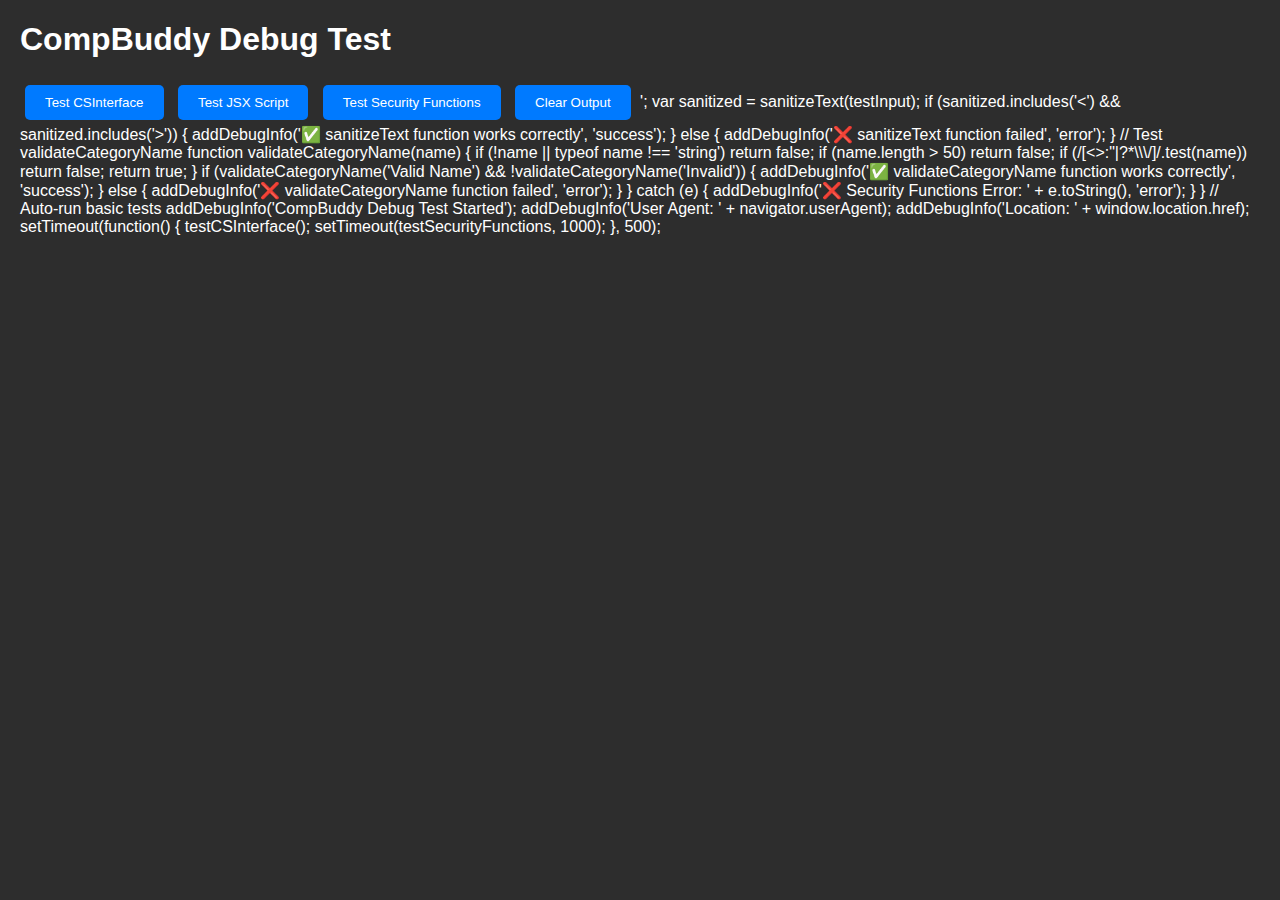
<file: debug-test.html>
<!DOCTYPE html>
<html>
<head>
    <meta charset="UTF-8">
    <title>CompBuddy Debug Test</title>
    <style>
        body { font-family: Arial, sans-serif; margin: 20px; background: #2d2d2d; color: white; }
        .debug-info { background: #1e1e1e; padding: 15px; margin: 10px 0; border-radius: 5px; }
        .error { background: #ff3b30; color: white; }
        .success { background: #007aff; color: white; }
        button { padding: 10px 20px; margin: 5px; background: #007aff; color: white; border: none; border-radius: 5px; cursor: pointer; }
        button:hover { background: #0056b3; }
    </style>
</head>
<body>
    <h1>CompBuddy Debug Test</h1>
    <div id="debug-output"></div>
    
    <button onclick="testCSInterface()">Test CSInterface</button>
    <button onclick="testJSXScript()">Test JSX Script</button>
    <button onclick="testSecurityFunctions()">Test Security Functions</button>
    <button onclick="clearOutput()">Clear Output</button>
    
    <script>
        var debugOutput = document.getElementById('debug-output');
        
        function addDebugInfo(message, type) {
            var div = document.createElement('div');
            div.className = 'debug-info ' + (type || '');
            div.innerHTML = '<strong>' + new Date().toLocaleTimeString() + ':</strong> ' + message;
            debugOutput.appendChild(div);
            debugOutput.scrollTop = debugOutput.scrollHeight;
        }
        
        function clearOutput() {
            debugOutput.innerHTML = '';
        }
        
        function testCSInterface() {
            addDebugInfo('Testing CSInterface...');
            
            try {
                if (typeof CSInterface === 'undefined') {
                    addDebugInfo('❌ CSInterface is not defined. Make sure you\'re running this in After Effects CEP environment.', 'error');
                    return;
                }
                
                var csInterface = new CSInterface();
                addDebugInfo('✅ CSInterface created successfully', 'success');
                
                // Test basic CSInterface functionality
                var hostEnv = csInterface.getHostEnvironment();
                addDebugInfo('Host Environment: ' + JSON.stringify(hostEnv));
                
            } catch (e) {
                addDebugInfo('❌ CSInterface Error: ' + e.toString(), 'error');
            }
        }
        
        function testJSXScript() {
            addDebugInfo('Testing JSX Script...');
            
            try {
                if (typeof CSInterface === 'undefined') {
                    addDebugInfo('❌ CSInterface not available for JSX testing', 'error');
                    return;
                }
                
                var csInterface = new CSInterface();
                
                // Test simple JSX call
                addDebugInfo('Calling simple JSX test...');
                csInterface.evalScript('1 + 1', function(result) {
                    if (result === '2') {
                        addDebugInfo('✅ Basic JSX evaluation works: ' + result, 'success');
                        
                        // Test our custom function
                        addDebugInfo('Testing selectLibraryFolder function...');
                        csInterface.evalScript('typeof selectLibraryFolder', function(result) {
                            if (result === 'function') {
                                addDebugInfo('✅ selectLibraryFolder function exists', 'success');
                            } else {
                                addDebugInfo('❌ selectLibraryFolder function not found. Result: ' + result, 'error');
                            }
                        });
                        
                    } else {
                        addDebugInfo('❌ Basic JSX evaluation failed: ' + result, 'error');
                    }
                });
                
            } catch (e) {
                addDebugInfo('❌ JSX Script Error: ' + e.toString(), 'error');
            }
        }
        
        function testSecurityFunctions() {
            addDebugInfo('Testing Security Functions...');
            
            try {
                // Test sanitizeText
                function sanitizeText(text) {
                    if (!text) return '';
                    return String(text).replace(/[<>&"']/g, function(match) {
                        switch(match) {
                            case '<': return '&lt;';
                            case '>': return '&gt;';
                            case '&': return '&amp;';
                            case '"': return '&quot;';
                            case "'": return '&#x27;';
                            default: return match;
                        }
                    });
                }
                
                var testInput = '<script>alert("test")</script>';
                var sanitized = sanitizeText(testInput);
                
                if (sanitized.includes('&lt;') && sanitized.includes('&gt;')) {
                    addDebugInfo('✅ sanitizeText function works correctly', 'success');
                } else {
                    addDebugInfo('❌ sanitizeText function failed', 'error');
                }
                
                // Test validateCategoryName
                function validateCategoryName(name) {
                    if (!name || typeof name !== 'string') return false;
                    if (name.length > 50) return false;
                    if (/[<>:"|?*\\\/]/.test(name)) return false;
                    return true;
                }
                
                if (validateCategoryName('Valid Name') && !validateCategoryName('Invalid<Name>')) {
                    addDebugInfo('✅ validateCategoryName function works correctly', 'success');
                } else {
                    addDebugInfo('❌ validateCategoryName function failed', 'error');
                }
                
            } catch (e) {
                addDebugInfo('❌ Security Functions Error: ' + e.toString(), 'error');
            }
        }
        
        // Auto-run basic tests
        addDebugInfo('CompBuddy Debug Test Started');
        addDebugInfo('User Agent: ' + navigator.userAgent);
        addDebugInfo('Location: ' + window.location.href);
        
        setTimeout(function() {
            testCSInterface();
            setTimeout(testSecurityFunctions, 1000);
        }, 500);
    </script>
</body>
</html>
</file>
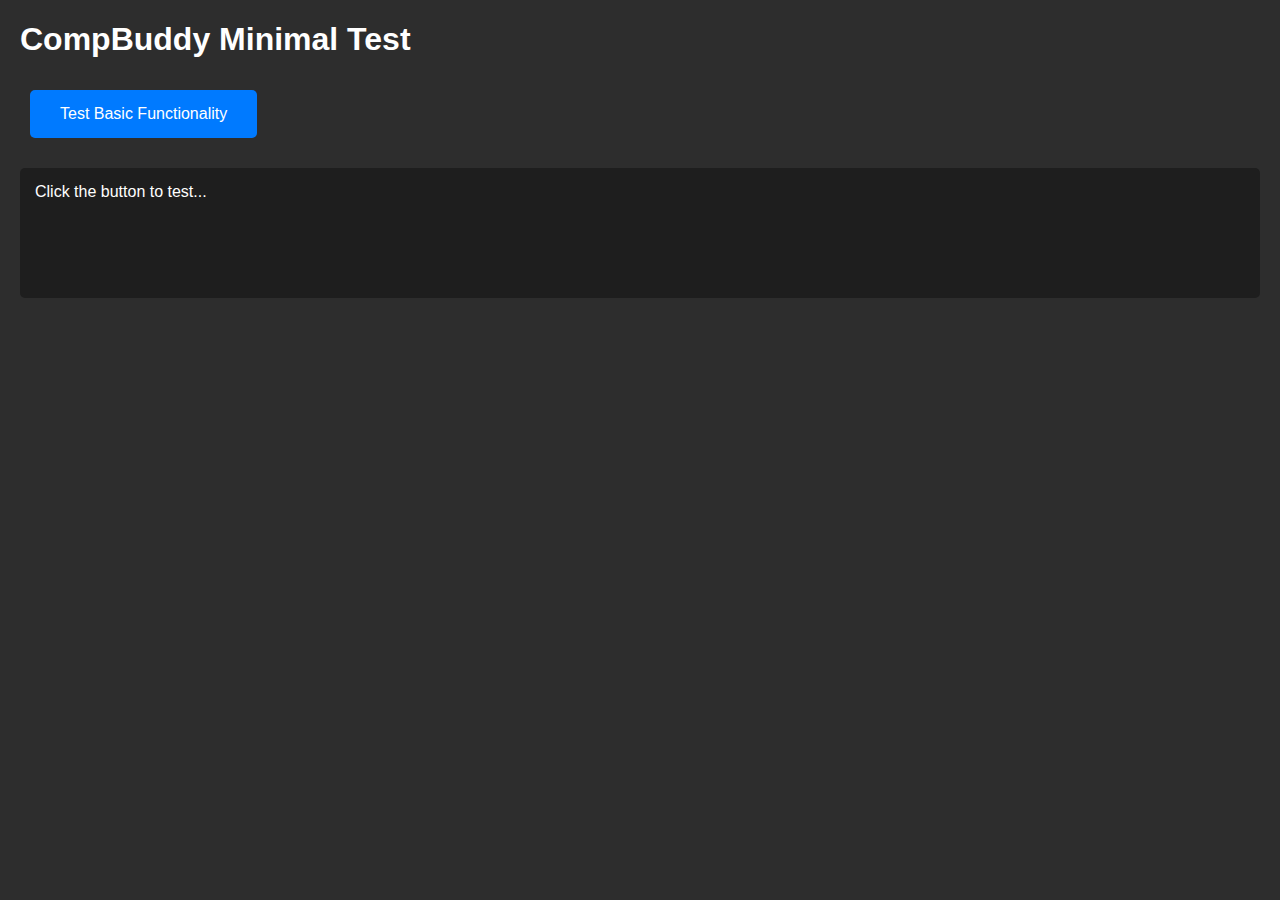
<file: minimal-test.html>
<!DOCTYPE html>
<html>
<head>
    <meta charset="UTF-8">
    <title>CompBuddy Minimal Test</title>
    <style>
        body { font-family: Arial, sans-serif; margin: 20px; background: #2d2d2d; color: white; }
        button { padding: 15px 30px; font-size: 16px; background: #007aff; color: white; border: none; border-radius: 5px; cursor: pointer; margin: 10px; }
        button:hover { background: #0056b3; }
        #output { background: #1e1e1e; padding: 15px; margin: 20px 0; border-radius: 5px; min-height: 100px; }
    </style>
</head>
<body>
    <h1>CompBuddy Minimal Test</h1>
    <button onclick="testBasic()">Test Basic Functionality</button>
    <div id="output">Click the button to test...</div>
    
    <script src="./js/CSInterface.js"></script>
    <script>
        function testBasic() {
            var output = document.getElementById('output');
            output.innerHTML = 'Testing...<br>';
            
            try {
                // Test 1: CSInterface
                if (typeof CSInterface === 'undefined') {
                    output.innerHTML += '❌ CSInterface not loaded<br>';
                    return;
                }
                output.innerHTML += '✅ CSInterface loaded<br>';
                
                // Test 2: Create CSInterface instance
                var csInterface = new CSInterface();
                output.innerHTML += '✅ CSInterface instance created<br>';
                
                // Test 3: Simple evalScript
                csInterface.evalScript('1 + 1', function(result) {
                    output.innerHTML += '✅ EvalScript works: 1 + 1 = ' + result + '<br>';
                    
                    // Test 4: Check if our JSX functions exist
                    csInterface.evalScript('typeof selectLibraryFolder', function(result) {
                        if (result === 'function') {
                            output.innerHTML += '✅ selectLibraryFolder function found<br>';
                        } else {
                            output.innerHTML += '❌ selectLibraryFolder function not found: ' + result + '<br>';
                        }
                    });
                });
                
            } catch (e) {
                output.innerHTML += '❌ Error: ' + e.toString() + '<br>';
            }
        }
    </script>
</body>
</html>
</file>
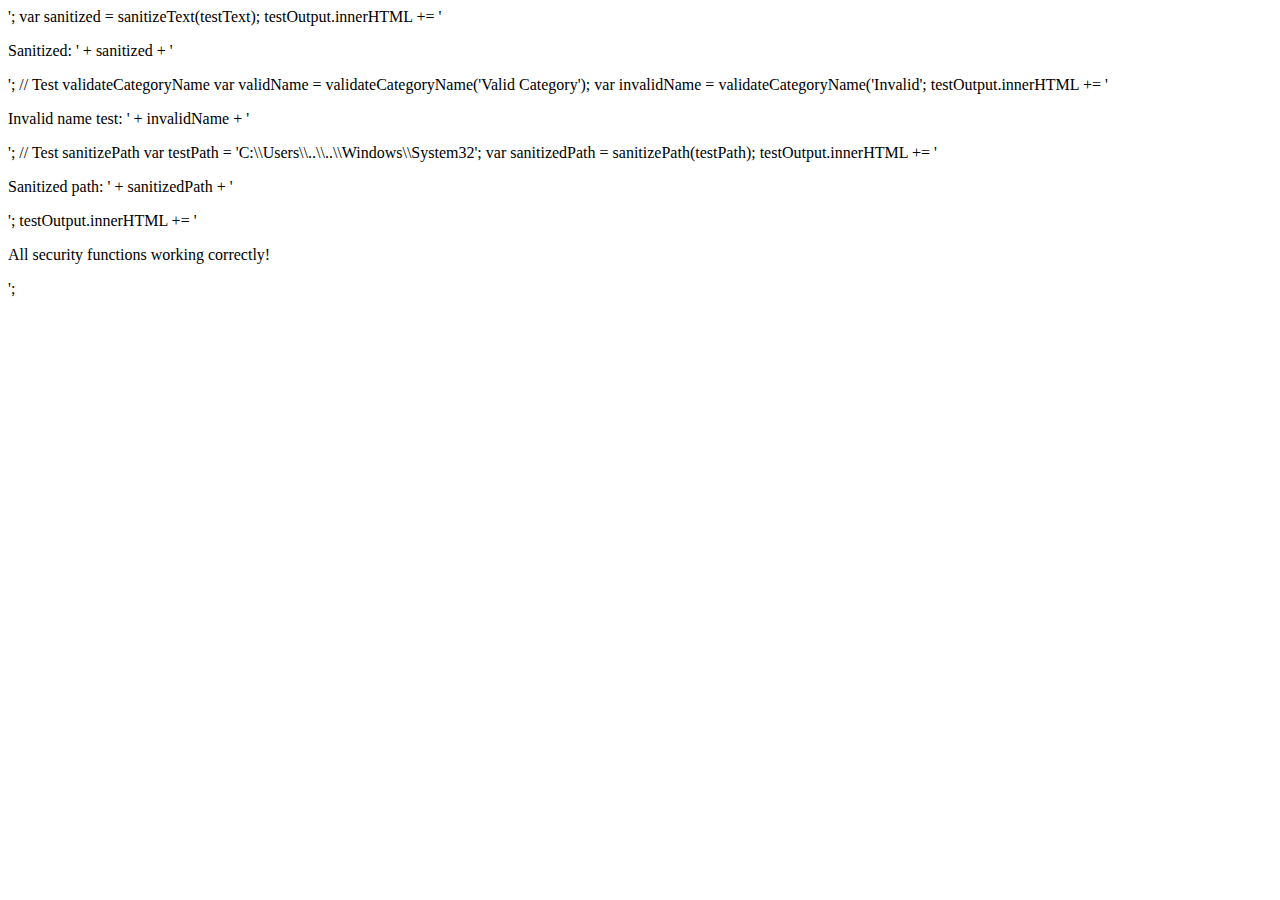
<file: test-basic.html>
<!DOCTYPE html>
<html>
<head>
    <meta charset="UTF-8">
    <title>CompBuddy Test</title>
</head>
<body>
    <div id="test-output"></div>
    
    <script>
        // Mock CSInterface for testing
        function CSInterface() {
            this.evalScript = function(script, callback) {
                console.log('Mock evalScript called with:', script);
                if (callback) callback('[]'); // Return empty array
            };
            this.openURLInDefaultBrowser = function(url) {
                console.log('Mock openURLInDefaultBrowser called with:', url);
            };
        }
        
        // Test the security functions
        function sanitizeText(text) {
            if (!text) return '';
            return String(text).replace(/[<>&"']/g, function(match) {
                switch(match) {
                    case '<': return '&lt;';
                    case '>': return '&gt;';
                    case '&': return '&amp;';
                    case '"': return '&quot;';
                    case "'": return '&#x27;';
                    default: return match;
                }
            });
        }

        function validateCategoryName(name) {
            if (!name || typeof name !== 'string') return false;
            if (name.length > 50) return false;
            if (/[<>:"|?*\\\/]/.test(name)) return false;
            return true;
        }

        function sanitizePath(path) {
            if (!path) return '';
            return String(path).replace(/[<>:"|?*]/g, '').replace(/\.\./g, '');
        }
        
        // Test the functions
        var testOutput = document.getElementById('test-output');
        
        // Test sanitizeText
        var testText = '<script>alert("xss")</script>';
        var sanitized = sanitizeText(testText);
        testOutput.innerHTML += '<p>Sanitized: ' + sanitized + '</p>';
        
        // Test validateCategoryName
        var validName = validateCategoryName('Valid Category');
        var invalidName = validateCategoryName('Invalid<Category');
        testOutput.innerHTML += '<p>Valid name test: ' + validName + '</p>';
        testOutput.innerHTML += '<p>Invalid name test: ' + invalidName + '</p>';
        
        // Test sanitizePath
        var testPath = 'C:\\Users\\..\\..\\Windows\\System32';
        var sanitizedPath = sanitizePath(testPath);
        testOutput.innerHTML += '<p>Sanitized path: ' + sanitizedPath + '</p>';
        
        testOutput.innerHTML += '<p>All security functions working correctly!</p>';
    </script>
</body>
</html>
</file>
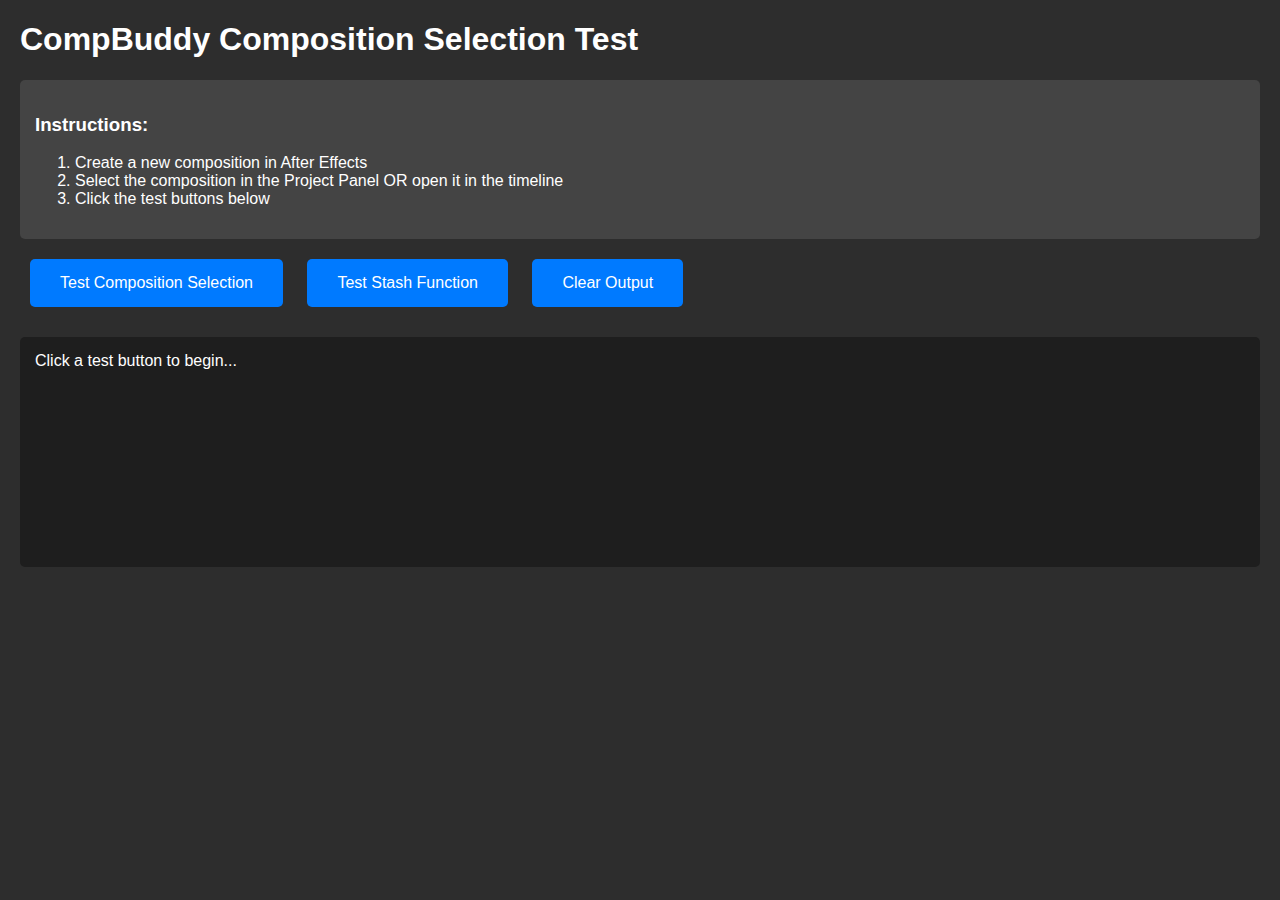
<file: test-composition.html>
<!DOCTYPE html>
<html>
<head>
    <meta charset="UTF-8">
    <title>CompBuddy Composition Test</title>
    <style>
        body { font-family: Arial, sans-serif; margin: 20px; background: #2d2d2d; color: white; }
        button { padding: 15px 30px; font-size: 16px; background: #007aff; color: white; border: none; border-radius: 5px; cursor: pointer; margin: 10px; }
        button:hover { background: #0056b3; }
        #output { background: #1e1e1e; padding: 15px; margin: 20px 0; border-radius: 5px; min-height: 200px; white-space: pre-wrap; }
        .instructions { background: #444; padding: 15px; margin: 10px 0; border-radius: 5px; }
    </style>
</head>
<body>
    <h1>CompBuddy Composition Selection Test</h1>
    
    <div class="instructions">
        <h3>Instructions:</h3>
        <ol>
            <li>Create a new composition in After Effects</li>
            <li>Select the composition in the Project Panel OR open it in the timeline</li>
            <li>Click the test buttons below</li>
        </ol>
    </div>
    
    <button onclick="testCompositionSelection()">Test Composition Selection</button>
    <button onclick="testStashFunction()">Test Stash Function</button>
    <button onclick="clearOutput()">Clear Output</button>
    
    <div id="output">Click a test button to begin...</div>
    
    <script src="./js/CSInterface.js"></script>
    <script>
        var output = document.getElementById('output');
        
        function addOutput(message) {
            output.textContent += new Date().toLocaleTimeString() + ': ' + message + '\n';
            output.scrollTop = output.scrollHeight;
        }
        
        function clearOutput() {
            output.textContent = '';
        }
        
        function testCompositionSelection() {
            addOutput('Testing composition selection...');
            
            if (typeof CSInterface === 'undefined') {
                addOutput('❌ CSInterface not available');
                return;
            }
            
            var csInterface = new CSInterface();
            
            // Test if we can detect selected compositions
            var testScript = `
                var result = {
                    activeItem: null,
                    selection: [],
                    projectItems: 0
                };
                
                try {
                    // Check active item
                    if (app.project.activeItem) {
                        result.activeItem = {
                            name: app.project.activeItem.name,
                            type: app.project.activeItem.typeName,
                            isComp: app.project.activeItem instanceof CompItem
                        };
                    }
                    
                    // Check selection
                    if (app.project.selection) {
                        for (var i = 0; i < app.project.selection.length; i++) {
                            var item = app.project.selection[i];
                            result.selection.push({
                                name: item.name,
                                type: item.typeName,
                                isComp: item instanceof CompItem
                            });
                        }
                    }
                    
                    // Count project items
                    result.projectItems = app.project.items.length;
                    
                } catch (e) {
                    result.error = e.toString();
                }
                
                JSON.stringify(result);
            `;
            
            csInterface.evalScript(testScript, function(result) {
                try {
                    var data = JSON.parse(result);
                    
                    if (data.error) {
                        addOutput('❌ Error: ' + data.error);
                        return;
                    }
                    
                    addOutput('✅ Project has ' + data.projectItems + ' items');
                    
                    if (data.activeItem) {
                        addOutput('📋 Active Item: ' + data.activeItem.name + ' (' + data.activeItem.type + ')');
                        addOutput('   Is Composition: ' + (data.activeItem.isComp ? '✅ Yes' : '❌ No'));
                    } else {
                        addOutput('📋 No active item');
                    }
                    
                    if (data.selection.length > 0) {
                        addOutput('🎯 Selected Items:');
                        for (var i = 0; i < data.selection.length; i++) {
                            var item = data.selection[i];
                            addOutput('   - ' + item.name + ' (' + item.type + ') - Comp: ' + (item.isComp ? '✅' : '❌'));
                        }
                    } else {
                        addOutput('🎯 No items selected in project panel');
                    }
                    
                } catch (e) {
                    addOutput('❌ Failed to parse result: ' + e.toString());
                    addOutput('Raw result: ' + result);
                }
            });
        }
        
        function testStashFunction() {
            addOutput('Testing stash function...');
            
            if (typeof CSInterface === 'undefined') {
                addOutput('❌ CSInterface not available');
                return;
            }
            
            var csInterface = new CSInterface();
            
            // Test the actual stash function with a dummy path
            csInterface.evalScript('stashSelectedComp("/tmp/test", "TestCategory")', function(result) {
                addOutput('Stash Result: ' + result);
                
                if (result.includes('Error:')) {
                    addOutput('❌ Stash function returned error');
                    if (result.includes('Please select a composition')) {
                        addOutput('💡 Solution: Make sure you have a composition selected or active');
                    }
                } else {
                    addOutput('✅ Stash function executed successfully');
                }
            });
        }
    </script>
</body>
</html>
</file>
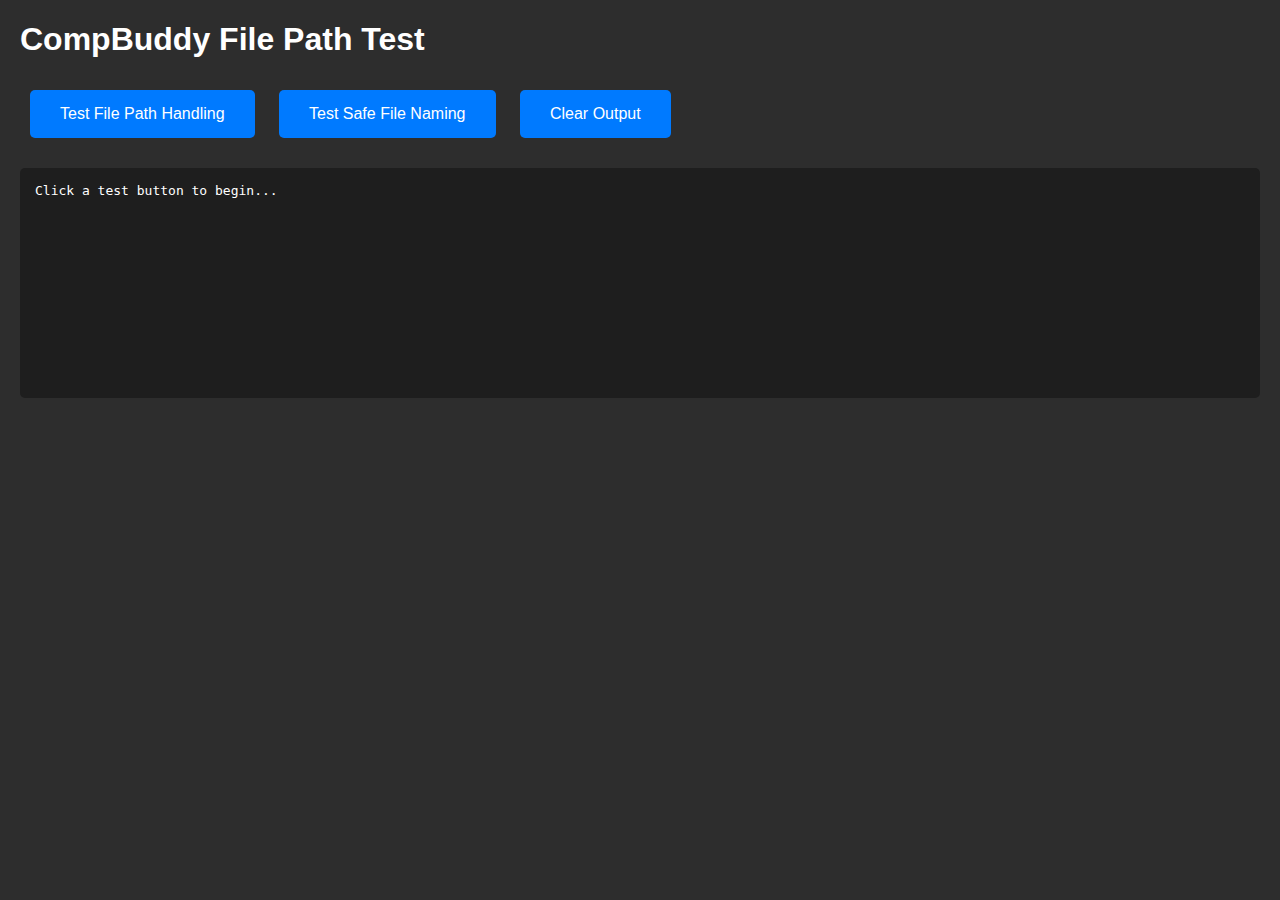
<file: test-filepath.html>
<!DOCTYPE html>
<html>
<head>
    <meta charset="UTF-8">
    <title>CompBuddy File Path Test</title>
    <style>
        body { font-family: Arial, sans-serif; margin: 20px; background: #2d2d2d; color: white; }
        button { padding: 15px 30px; font-size: 16px; background: #007aff; color: white; border: none; border-radius: 5px; cursor: pointer; margin: 10px; }
        button:hover { background: #0056b3; }
        #output { background: #1e1e1e; padding: 15px; margin: 20px 0; border-radius: 5px; min-height: 200px; white-space: pre-wrap; font-family: monospace; }
        .error { color: #ff3b30; }
        .success { color: #28a745; }
    </style>
</head>
<body>
    <h1>CompBuddy File Path Test</h1>
    
    <button onclick="testFilePaths()">Test File Path Handling</button>
    <button onclick="testSafeNaming()">Test Safe File Naming</button>
    <button onclick="clearOutput()">Clear Output</button>
    
    <div id="output">Click a test button to begin...</div>
    
    <script src="./js/CSInterface.js"></script>
    <script>
        var output = document.getElementById('output');
        
        function addOutput(message, type) {
            var span = document.createElement('span');
            span.className = type || '';
            span.textContent = new Date().toLocaleTimeString() + ': ' + message + '\n';
            output.appendChild(span);
            output.scrollTop = output.scrollHeight;
        }
        
        function clearOutput() {
            output.innerHTML = '';
        }
        
        function testFilePaths() {
            addOutput('Testing file path handling...');
            
            if (typeof CSInterface === 'undefined') {
                addOutput('❌ CSInterface not available', 'error');
                return;
            }
            
            var csInterface = new CSInterface();
            
            // Test path cleaning function
            var testScript = `
                function testPathCleaning() {
                    var results = [];
                    
                    // Test various path formats
                    var testPaths = [
                        "C:\\\\Users\\\\test\\\\file.aep",
                        "C:/Users/test/file.aep",
                        "/Users/test/file.aep",
                        "file with spaces.aep",
                        "file<>:|?*.aep"
                    ];
                    
                    for (var i = 0; i < testPaths.length; i++) {
                        var originalPath = testPaths[i];
                        var cleanPath = originalPath.replace(/\\\\/g, "/");
                        var safeName = originalPath.replace(/[<>:"|?*\\\\\/]/g, "_");
                        
                        results.push({
                            original: originalPath,
                            cleaned: cleanPath,
                            safe: safeName
                        });
                    }
                    
                    return JSON.stringify(results, null, 2);
                }
                
                testPathCleaning();
            `;
            
            csInterface.evalScript(testScript, function(result) {
                try {
                    var data = JSON.parse(result);
                    addOutput('✅ Path cleaning test results:', 'success');
                    
                    data.forEach(function(item, index) {
                        addOutput('Test ' + (index + 1) + ':');
                        addOutput('  Original: ' + item.original);
                        addOutput('  Cleaned:  ' + item.cleaned);
                        addOutput('  Safe:     ' + item.safe);
                        addOutput('');
                    });
                    
                } catch (e) {
                    addOutput('❌ Failed to parse results: ' + e.toString(), 'error');
                    addOutput('Raw result: ' + result);
                }
            });
        }
        
        function testSafeNaming() {
            addOutput('Testing safe file naming...');
            
            if (typeof CSInterface === 'undefined') {
                addOutput('❌ CSInterface not available', 'error');
                return;
            }
            
            var csInterface = new CSInterface();
            
            var testScript = `
                function testSafeNaming() {
                    var results = [];
                    
                    // Test various composition names
                    var testNames = [
                        "My Composition",
                        "Title: Main Scene",
                        "File<Name>With|Special?Characters*",
                        "Very Long Composition Name That Exceeds Normal Limits And Should Be Truncated",
                        "Normal_Name_123"
                    ];
                    
                    for (var i = 0; i < testNames.length; i++) {
                        var originalName = testNames[i];
                        var safeName = originalName.replace(/[<>:"|?*\\\\\/]/g, "_").substring(0, 50);
                        var timestamp = new Date().getTime();
                        var randomNum = Math.floor(Math.random() * 10000);
                        var uniqueId = "comp_" + timestamp + "_" + randomNum;
                        var filename = safeName + "_" + uniqueId + ".aep";
                        
                        results.push({
                            original: originalName,
                            safe: safeName,
                            filename: filename,
                            length: filename.length
                        });
                    }
                    
                    return JSON.stringify(results, null, 2);
                }
                
                testSafeNaming();
            `;
            
            csInterface.evalScript(testScript, function(result) {
                try {
                    var data = JSON.parse(result);
                    addOutput('✅ Safe naming test results:', 'success');
                    
                    data.forEach(function(item, index) {
                        addOutput('Test ' + (index + 1) + ':');
                        addOutput('  Original:  ' + item.original);
                        addOutput('  Safe Name: ' + item.safe);
                        addOutput('  Filename:  ' + item.filename);
                        addOutput('  Length:    ' + item.length + ' characters');
                        addOutput('');
                    });
                    
                } catch (e) {
                    addOutput('❌ Failed to parse results: ' + e.toString(), 'error');
                    addOutput('Raw result: ' + result);
                }
            });
        }
    </script>
</body>
</html>
</file>
